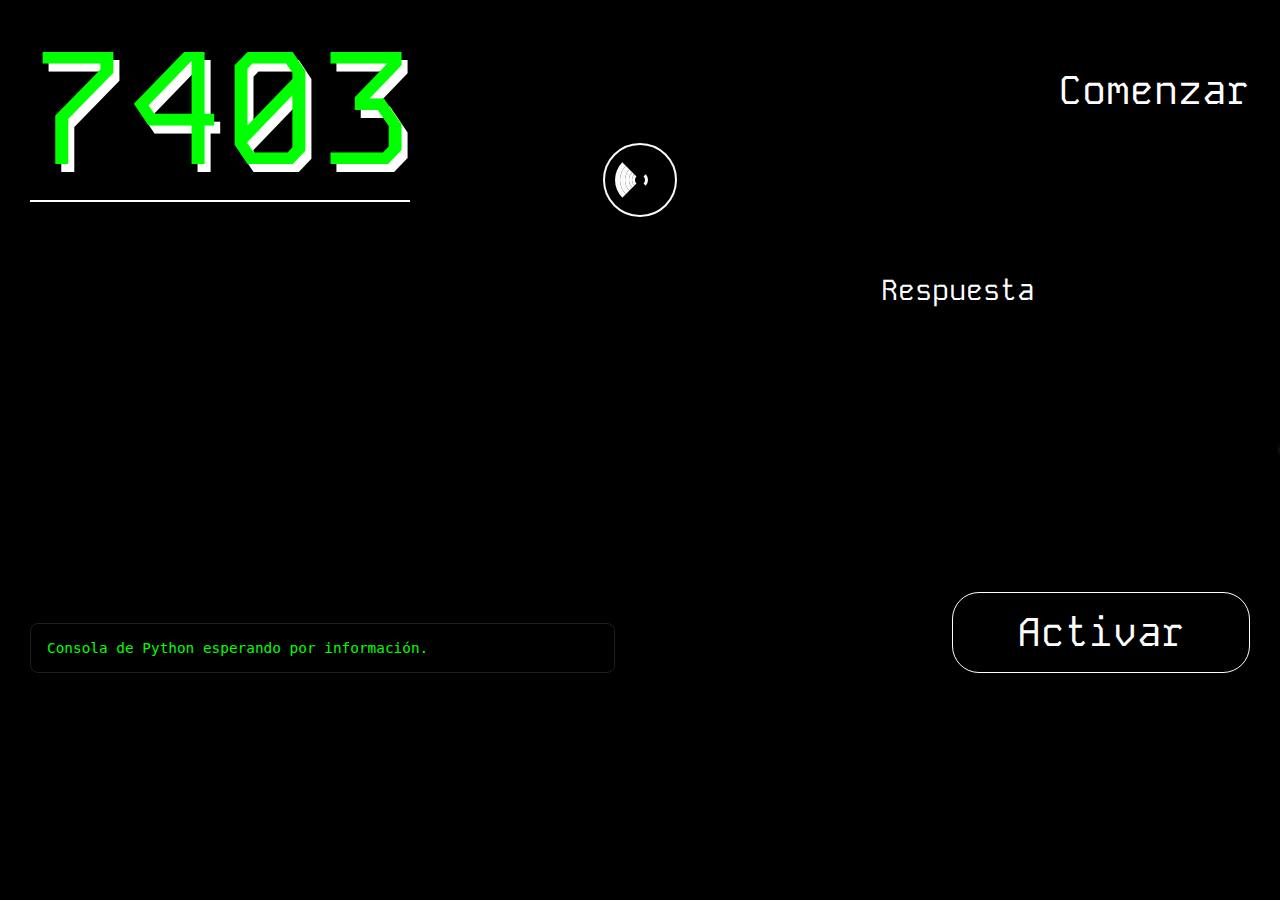
<file: index.html>
<!DOCTYPE html>
<html lang="es">

<head>
  <meta charset="UTF-8" />
  <meta name="viewport" content="width=device-width, initial-scale=1.0">
  <title>Unidad 7403</title>

  <link rel="preconnect" href="https://fonts.googleapis.com">
  <link rel="preconnect" href="https://fonts.gstatic.com" crossorigin>

  <head>
    <link rel="stylesheet" href="styles/style.css">
  </head>
  <link
    href="https://fonts.googleapis.com/css2?family=Archivo:ital,wght@0,100..900;1,100..900&family=Bowlby+One&family=Kode+Mono:wght@400..700&family=Noto+Sans&display=swap"
    rel="stylesheet">


</head>

<body>
  <!-- Contenedor principal de la página (utiliza Grid) -->

  <!-- Sección Superior Izquierda: Título "7403" y su línea -->
  <div class="top-left-header">
    <h1 id="titulo">7403</h1>
    <div class="title-underline"></div>
  </div>

  <!-- Sección Superior Derecha: Aquí va el estado -->
  <div class="top-right-status">
    <p id="estado">Comenzar</p>
    <div id="loader-2" style="display:none;">
      <span></span>
      <span></span>
      <span></span>
    </div>

    <div id="loader-hablando" class="hidden">
      <span></span><span></span><span></span><span></span><span></span><span></span><span></span><span></span><span></span><span></span><span></span><span></span><span></span><span></span><span></span><span></span><span></span><span></span><span></span><span></span>
    </div>

  </div>



  <div class="scene">
    <div class="wrapper">
      <div class="globe">
        <span class="ring"></span>
        <span class="ring"></span>
        <span class="ring"></span>
        <span class="ring"></span>
        <span class="ring"></span>
        <span class="ring"></span>
        <span class="ring"></span>
      </div>
    </div>
  </div>
  <!-- Sección Media Izquierda: Canvas del visualizador de audio -->
  <canvas id="canvas"></canvas>

  <!-- Sección Media Derecha: Párrafos de respuesta (Estado ya no está aquí) -->
  <div class="middle-right-content">
    <p id="respuesta">Respuesta</p>
    <div class="loader">
      <div class="part">
        <div class="part">
          <div class="part">
            <div class="part">
              <div class="part"></div>
            </div>
          </div>
        </div>
      </div>
    </div>
  </div>

  <!-- Sección Inferior Izquierda: Salida de la consola de Python -->
  <div id="console-output">Consola de Python lista.</div>

  <!-- Sección Inferior Derecha: Botón "Activar" -->
  <div class="bottom-right-button">
    <button onclick="iniciarConversacion()">Activar</button>
  </div>

  <!-- Elemento de audio (oculto visualmente) -->
  <audio id="audio"></audio>
  <script src="styles/scripts.js"></script>
</body>

</html>
</file>
<file: styles/style.css>
/* Reseteo básico para asegurar un control total del espaciado */
 * {
   margin: 0;
   padding: 0;
   box-sizing: border-box;
   /* Asegura que el padding y el border no aumenten el tamaño total */
 }

 /* Estilos generales del cuerpo y el contenedor principal con Grid */
 body {
   background-color: #000000;
   color: #0f0;
   /* Verde neón para el texto por defecto */
   font-family: "Kode Mono", monospace;
   /* Usa la fuente Kode Mono, con fallback a monospace */
   padding: 30px;
   /* Padding general de la página */
   min-height: 100vh;
   /* Asegura que el cuerpo ocupe al menos toda la altura de la ventana */

   /* --- LAYOUT PRINCIPAL CON CSS GRID --- */
   display: grid;
   /* Definición de columnas: izquierda flexible, derecha flexible */
   grid-template-columns: 1fr 1fr;
   /* Definición de filas: automática para la cabecera, automática para el contenido central, automática para el botón */
   grid-template-rows: auto auto auto;
   /* Definición de áreas para posicionamiento preciso de elementos */
   grid-template-areas:
     "top-left-header top-right-status"
     /* Estado en la esquina superior derecha */
     "canvas-area middle-right-content"
     "console-output-area bottom-right-button";
   /* Consola y botón en la fila inferior */
   gap: 20px 50px;
   /* Espacio vertical y horizontal entre los elementos de la cuadrícula */
   justify-content: center;
   /* Centra el contenido de la cuadrícula horizontalmente si hay espacio extra */
   align-content: start;
   /* Alinea el contenido de la cuadrícula al inicio verticalmente */
 }

 /* Contenedor del título "7403" y la línea */
 .top-left-header {
   grid-area: top-left-header;
   /* Asigna esta sección al área definida en el grid */
   display: flex;
   flex-direction: column;
   align-items: flex-start;
   /* Alinea los ítems (h1 y línea) a la izquierda */
   justify-content: flex-start;
 }

 /* Estilos para el título principal "7403" */
 h1 {
   color: #0f0;
   /* Color blanco como en la imagen */
   text-shadow: 6px 8px #fff;
   /* Sombra verde */
   font-family: "Kode Mono", monospace;
   font-size: 10rem;
   /* Tamaño de fuente ajustado para la imagen */
   font-style: normal;
   font-weight: 400;
   line-height: 1;
   /* Línea más ajustada */
   margin: 0;
   /* Elimina márgenes por defecto */
   padding: 0;
   word-break: break-word;
   /* Evita desbordamientos de palabras largas */
 }

 /* Línea decorativa debajo del título */
 .title-underline {
   width: 380px;
   /* Ancho de la línea */
   height: 2px;
   background-color: white;
   margin-top: 10px;
   /* Espacio debajo del 7403 */
   position: relative;
   /* Para posicionar el punto */
 }

 /* Punto al final de la línea */
 .title-underline::after {
   content: '';
   position: fixed;
   right: -10px;
   /* Posición del punto relativa a la línea */
   top: 50%;
   transform: translateY(-50%);
   width: 8px;
   height: 8px;
   border-radius: 50%;
   background-color: white;
   box-shadow: 0 0 5px rgba(255, 255, 255, 0.7);
   /* Brillo sutil para el punto */
 }

 /* Contenedor superior derecho, ahora para el estado */
 .top-right-status {
   grid-area: top-right-status;
   /* Asigna esta sección al área definida en el grid */
   display: flex;
   justify-content: flex-end;
   /* Alinea el contenido a la derecha */
   align-items: center;
   /* Centra el contenido verticalmente */
   height: 100px;
   /* Ajusta la altura para alinear con el header */
   margin-top: 10px;
 }

 /* Estilos para el elemento canvas */
 #canvas {
   grid-area: canvas-area;
   /* Asigna el canvas al área definida en el grid */
   width: 100%;
   /* Ocupa el 100% del ancho de su celda de cuadrícula */
   height: 350px;
   /* Altura fija para el canvas */
   background: #000;
   /* border: 1px solid #FFF; Añadido borde de vuelta */
   border-radius: 1.6875rem;
   /* Bordes redondeados */
   justify-self: start;
   /* Alinea el canvas a la izquierda dentro de su celda */
   align-self: start;
   /* Alinea el canvas a la parte superior dentro de su celda */
 }

 /* Contenedor de la respuesta ("Texto de la IA") */
 .middle-right-content {
   grid-area: middle-right-content;
   /* Asigna esta sección al área definida en el grid */
   display: flex;
   flex-direction: column;
   /* Apila la respuesta verticalmente */
   align-items: center;
   /* Centra el texto horizontalmente dentro de este panel */
   justify-content: flex-start;
   /* Alinea los elementos a la parte superior */
   text-align: center;
   padding-top: 50px;
   /* Empuja el contenido ligeramente hacia abajo para alineación visual con el canvas */
 }

 /* Estilos para el párrafo de estado (ahora en la parte superior derecha) */
 #estado {
   color: #FFF;
   /* Texto blanco */
   font-family: "Kode Mono", monospace;
   font-size: 2.5rem;
   /* Tamaño de fuente grande para "Estoy pensando" */
   font-style: normal;
   font-weight: 400;
   line-height: normal;
   margin: 0;
   /* Elimina márgenes por defecto para un mejor control en el nuevo contenedor */
 }

 /* Estilos para el párrafo de respuesta */
 #respuesta {
   color: #FFF;
   /* Texto blanco */
   font-family: "Kode Mono", monospace;
   font-size: 1.8rem;
   /* Tamaño de fuente más pequeño para "Texto de la IA" */
   font-style: normal;
   font-weight: 400;
   line-height: normal;
 }

 /* Contenedor de la salida de la consola de Python */
 #console-output {
   grid-area: console-output-area;
   /* Asigna esta sección al área definida en el grid */
   background-color: #000000;
   /* Fondo oscuro para la consola */
   color: #0f0;
   /* Texto verde neón */
   border: 1px solid #1e1e1e;
   /* Borde sutil */
   border-radius: 0.5rem;
   /* Bordes redondeados */
   padding: 1rem;
   font-family: 'Consolas', 'Monaco', 'Lucida Console', monospace;
   /* Fuente monoespaciada */
   font-size: 0.9rem;
   overflow-y: hidden;
   /* ¡Cambiado de 'auto' a 'hidden' para quitar el scroll! */
   max-height: 150px;
   /* Altura máxima para la consola */
   white-space: pre-wrap;
   /* Mantiene saltos de línea y espacios en blanco */
   word-break: break-all;
   /* Rompe palabras largas si no caben */
   align-self: end;
   /* Alinea al final (inferior) de su celda */
   justify-self: start;
   /* Alinea al inicio (izquierda) de su celda */
   width: 100%;
   /* Ocupa todo el ancho disponible en su celda */
 }

 /* Contenedor del botón "Activar" */
 .bottom-right-button {
   grid-area: bottom-right-button;
   /* Asigna el botón al área definida en el grid */
   display: flex;
   justify-content: flex-end;
   /* Alinea el botón a la derecha */
   align-items: flex-end;
   /* Alinea el botón a la parte inferior de su celda */
 }

 /* Estilos para el botón */
 button {
   width: 18.625rem;
   /* Ancho original */
   height: 5.0625rem;
   /* Altura original */
   padding: 0.5rem 2rem;
   /* Ajuste de padding */
   border-radius: 1.6875rem;
   border: 1px solid #FFF;
   /* Borde blanco */
   background-color: transparent;
   /* Fondo transparente */
   color: #FFF;
   /* Texto blanco */
   font-family: "Kode Mono", monospace;
   font-size: 2.5rem;
   font-style: normal;
   font-weight: 400;
   line-height: normal;
   cursor: pointer;
   transition: background-color 0.3s ease, color 0.3s ease, border-color 0.3s ease;
   /* Transición suave */
   display: flex;
   justify-content: center;
   align-items: center;
 }

 /* Efecto al pasar el ratón sobre el botón */
 button:hover {
   background: rgba(255, 255, 255, 0.1);
   /* Fondo sutil al pasar el ratón */
   color: #0f0;
   /* Texto verde neón */
   border-color: #0f0;
   /* Borde verde neón */
 }

 /* --- MEDIA QUERIES PARA RESPONSIVIDAD --- */
 @media (max-width: 768px) {
   body {
     grid-template-columns: 1fr;
     /* Una sola columna para pantallas más pequeñas */
     grid-template-rows: auto auto auto auto auto auto;
     /* Más filas para apilar los elementos */
     grid-template-areas:
       "top-left-header"
       "top-right-status"
       "canvas-area"
       "middle-right-content"
       "console-output-area"
       "bottom-right-button";
     /* Apila todos los elementos verticalmente */
     gap: 20px;
     /* Reduce el espacio general */
     padding: 15px;
     /* Reduce el padding del cuerpo */
   }

   /* Centra todos los elementos horizontalmente en una sola columna */
   .top-left-header,
   .top-right-status,
   #canvas,
   .middle-right-content,
   #console-output,
   .bottom-right-button {
     justify-self: center;
     /* Centra los elementos horizontalmente en su celda */
     align-self: center;
     /* Centra los elementos verticalmente en su celda */
     width: 100%;
     /* Permite que tomen todo el ancho disponible */
   }

   /* Ajustes específicos para el título */
   h1 {
     font-size: 6rem;
     /* Título más pequeño */
     text-align: center;
     /* Centra el texto del título */
   }

   /* Ajustes para la línea debajo del título */
   .title-underline {
     width: 120px;
     /* Ancho de línea ajustado */
     margin: 10px auto;
     /* Centra la línea */
   }

   /* Ajustes para el estado (ahora en la parte superior) */
   .top-right-status {
     justify-content: center;
     /* Centra el estado en pantallas pequeñas */
     height: auto;
     /* Altura automática */
   }

   /* Ajustes para el canvas */
   #canvas {
     /* Asegúrate de que el canvas tenga un z-index mayor que el globe */
     position: relative;
     /* Necesario para que z-index funcione */
     z-index: 10;
     /* Un valor alto para estar por encima */
     grid-area: canvas-area;
     width: 100%;
     height: 350px;
     background: #000;
     border-radius: 1.6875rem;
     justify-self: start;
     align-self: start;
   }

   /* Ajustes para el estado y la respuesta */
   #estado {
     font-size: 3rem;
     /* Texto de estado más pequeño */
   }

   #respuesta {
     font-size: 1.2rem;
     /* Texto de respuesta más pequeño */
   }

   /* Ajustes para la salida de la consola */
   #console-output {
     max-width: 90%;
     height: 100px;
     /* Altura fija para la consola en móvil */
     font-size: 0.8rem;
   }

   /* Ajustes para el botón */
   button {
     width: 80%;
     /* El botón ocupa más ancho */
     font-size: 2rem;
   }
 }

 /* Ajustes adicionales para pantallas muy pequeñas */
 @media (max-width: 480px) {
   h1 {
     font-size: 4rem;
   }

   #estado {
     font-size: 2.5rem;
   }

   #respuesta {
     font-size: 1rem;
   }

   button {
     font-size: 1.5rem;
     height: 4rem;
   }
 }


 .loader {
   list-style: none;
   padding: 0;
   margin: 0;
   color: rgb(251, 251, 251);
   position: absolute;
   top: 20%;
   left: 50%;
   margin-top: -25px;
   margin-left: -25px;
   width: 50px;
   height: 50px;
   text-align: center;
   -webkit-animation: scale 3.5s ease;
   animation: scale 3.5s ease;
 }

 .loader:after {
   content: "";
   display: block;
   position: absolute;
   top: 0;
   left: 0;
   margin-top: -12px;
   margin-left: -12px;
   width: 70px;
   height: 70px;
   border-radius: 50%;
   border: 2px solid;
   -webkit-animation: rotation-z 2s linear 0s infinite;
   animation: rotation-z 2s linear 0s infinite;
 }

 .loader .part {
   border-radius: 50%;
   display: inline-block;
 }

 .loader>.part {
   box-sizing: border-box;
   width: 100%;
   height: 100%;
   border: 5px solid transparent;
   border-left: 5px solid;
   -webkit-animation: stop 3s cubic-bezier(0.28, 1.9, 1, 0.9), rotation-left 2s linear 0s infinite forwards;
   animation: stop 3s cubic-bezier(0.28, 1.9, 1, 0.9), rotation-left 2s linear 0s infinite forwards;
 }

 .loader>.part>.part {
   box-sizing: border-box;
   width: 100%;
   height: 100%;
   border: 5px solid transparent;
   border-left: 5px solid;
   -webkit-animation: stop 3s cubic-bezier(0.28, 1.9, 1, 0.9), rotation-right 1s linear 0s infinite forwards;
   animation: stop 3s cubic-bezier(0.28, 1.9, 1, 0.9), rotation-right 1s linear 0s infinite forwards;
 }

 .loader>.part>.part>.part {
   box-sizing: border-box;
   width: 100%;
   height: 100%;
   border: 4px solid transparent;
   border-left: 4px solid;
   -webkit-animation: stop 3s cubic-bezier(0.28, 1.9, 1, 0.9), rotation-left 3s linear 0s infinite forwards;
   animation: stop 3s cubic-bezier(0.28, 1.9, 1, 0.9), rotation-left 3s linear 0s infinite forwards;
 }

 .loader>.part>.part>.part>.part {
   box-sizing: border-box;
   width: 100%;
   height: 100%;
   border: 3px solid transparent;
   border-left: 3px solid;
   -webkit-animation: stop 3s cubic-bezier(0.28, 1.9, 1, 0.9), rotation-right 10s linear 0s infinite forwards;
   animation: stop 3s cubic-bezier(0.28, 1.9, 1, 0.9), rotation-right 10s linear 0s infinite forwards;
 }

 .loader>.part>.part>.part>.part>.part {
   box-sizing: border-box;
   width: 100%;
   height: 100%;
   border: 3px solid transparent;
   border-left: 3px solid;
   -webkit-animation: stop 3s cubic-bezier(0.28, 1.9, 1, 0.9), rotation-left 1s linear 0s infinite forwards;
   animation: stop 3s cubic-bezier(0.28, 1.9, 1, 0.9), rotation-left 1s linear 0s infinite forwards;
   border-right: 3px solid;
 }

 @-webkit-keyframes scale {
   0% {
     transform: scale(1, 1);
   }

   50% {
     transform: scale(1.5, 1.5);
   }

   100% {
     transform: scale(1, 1);
   }
 }

 @keyframes scale {
   0% {
     transform: scale(1, 1);
   }

   50% {
     transform: scale(1.5, 1.5);
   }

   100% {
     transform: scale(1, 1);
   }
 }

 @-webkit-keyframes stop {
   from {
     transform: rotate(360deg);
   }

   to {
     transform: rotate(0deg);
   }
 }

 @keyframes stop {
   from {
     transform: rotate(360deg);
   }

   to {
     transform: rotate(0deg);
   }
 }

 @-webkit-keyframes rotation-z {
   from {
     transform: rotateY(0deg);
   }

   to {
     transform: rotateY(360deg);
   }
 }

 @keyframes rotation-z {
   from {
     transform: rotateY(0deg);
   }

   to {
     transform: rotateY(360deg);
   }
 }

 @-webkit-keyframes rotation-right {
   from {
     transform: rotate(0deg);
   }

   to {
     transform: rotate(360deg);
   }
 }

 @keyframes rotation-right {
   from {
     transform: rotate(0deg);
   }

   to {
     transform: rotate(360deg);
   }
 }

 @-webkit-keyframes rotation-left {
   from {
     transform: rotate(0deg);
   }

   to {
     transform: rotate(-360deg);
   }
 }

 @keyframes rotation-left {
   from {
     transform: rotate(0deg);
   }

   to {
     transform: rotate(-360deg);
   }
 }

 @keyframes spin {
   to {
     transform: rotateY(-360deg);
   }
 }

 @keyframes opacity {
   to {
     opacity: 1;
   }
 }

 .component-wrapper {
   position: absolute;
 }

 .scene {
   /* Mantén el perspective si lo necesitas para otros efectos 3D */
   perspective: 100rem;
   /* Posiciona la escena de forma absoluta para poderla manipular */
   position: absolute;
   top: 10%;
   left: 35%;
   width: 60%;
   height: 80%;
   /* Asegura que el contenido esté en la parte inferior */
   pointer-events: none;
   /* Permite interacciones con elementos debajo */
 }

 .wrapper {
   height: 100%;
   display: flex;
   justify-content: center;
   align-items: center;
   transform-style: preserve-3d;
   /* Ajusta la rotación inicial si es necesario */
   transform: rotateX(-8deg) rotateY(0deg);
 }

 .globe {
   width: 70vmin;
   /* Usa vmin para hacerlo responsivo */
   height: 70vmin;
   transform-style: preserve-3d;
   animation: spin 25s 0ms infinite linear;
 }

 .ring {
   position: absolute;
   /* Posiciona los anillos dentro del globe */
   top: 50%;
   left: 50%;
   width: 90%;
   height: 90%;
   border: 2px dotted #0f0;
   border-radius: 50%;
   transform: translate(-50%, -50%);
   animation: opacity 0.75s forwards ease-in-out;
   opacity: 0;
 }

 /* Ajusta la rotación de los anillos si es necesario */
 .ring:nth-child(1) {
   transform: translate(-50%, -50%) rotateY(4deg);
 }

 .ring:nth-child(2) {
   transform: translate(-50%, -50%) rotateY(30deg);
 }

 .ring:nth-child(3) {
   transform: translate(-50%, -50%) rotateY(56deg);
 }

 .ring:nth-child(4) {
   transform: translate(-50%, -50%) rotateY(82deg);
 }

 .ring:nth-child(5) {
   transform: translate(-50%, -50%) rotateY(108deg);
 }

 .ring:nth-child(6) {
   transform: translate(-50%, -50%) rotateY(134deg);
 }

 .ring:nth-child(7) {
   transform: translate(-50%, -50%) rotateY(160deg);
 }

 @keyframes pulseGlow {
   0% {
     box-shadow: 0 0 5px #00f4ff;
   }

   50% {
     box-shadow: 0 0 25px #00f4ff;
   }

   100% {
     box-shadow: 0 0 5px #00f4ff;
   }
 }

 .hablando {
   background-color: #111;
   color: #00f4ff;
   border: 1px solid #00f4ff;
   animation: pulseGlow 1.5s infinite;
 }

 .hablando-texto {
   color: #00f2ff !important;
   transition: color 0.5s ease;
 }

 .hablando-color .ring {
   border-color: #33f6ff;
   /* Cambia a azul brillante */
   box-shadow: 0 0 10px #33f6ff;
   /* Efecto glow opcional */
   transition: border-color 0.5s ease, box-shadow 0.5s ease;
 }

 #loader-2 {
   display: none;
   display: grid;
   grid-auto-flow: column;
   justify-content: center;
   align-items: center;
   gap: 15px;
   margin-top: 5px;
 }

 #loader-2 span {
   width: 40px;
   height: 40px;
   border-radius: 50%;
   background-color: #0f0;
   animation: bounce 1s ease-in-out infinite;
 }

 #loader-2 span:nth-child(2) {
   animation-delay: 0.33s;
 }

 #loader-2 span:nth-child(3) {
   animation-delay: 0.66s;
 }

 @keyframes bounce {

   0%,
   75%,
   100% {
     transform: translateY(0);
   }

   25% {
     transform: translateY(-15px);
   }
 }

#loader-hablando {
  /* Set its default display to flex (or grid, if that's what you want for its visible state) */
  display: flex; /* Or 'grid' if you prefer */
  justify-content: center;
  align-items: flex-end;
  gap: 6px;
  height: 100px; /* Altura del contenedor */
  /* All other styling for the visible loader goes here */
}

/* This class will be used by JavaScript to hide the loader */
.hidden {
  display: none !important; /* !important ensures this rule always wins */
}

#loader-hablando span {
  display: block;
  width: 9px;
  height: 20px;
  background: #2fac9b;
  border-radius: 2px;
  animation: hablar-subir 2s ease-in-out infinite;
  animation-delay: calc(0.1s * var(--i));
}

/* ... (your nth-child rules for --i and @keyframes remain the same) ... */
#loader-hablando span:nth-child(1)  { --i: 0; }
#loader-hablando span:nth-child(2)  { --i: 1; }
#loader-hablando span:nth-child(3)  { --i: 2; }
#loader-hablando span:nth-child(4)  { --i: 3; }
#loader-hablando span:nth-child(5)  { --i: 4; }
#loader-hablando span:nth-child(6)  { --i: 5; }
#loader-hablando span:nth-child(7)  { --i: 6; }
#loader-hablando span:nth-child(8)  { --i: 7; }
#loader-hablando span:nth-child(9)  { --i: 8; }
#loader-hablando span:nth-child(10) { --i: 9; }
#loader-hablando span:nth-child(11)  { --i: 10; }
#loader-hablando span:nth-child(12)  { --i: 11; }
#loader-hablando span:nth-child(13)  { --i: 12; }
#loader-hablando span:nth-child(14)  { --i: 13; }
#loader-hablando span:nth-child(15)  { --i: 14; }
#loader-hablando span:nth-child(16)  { --i: 15; }
#loader-hablando span:nth-child(17)  { --i: 16; }
#loader-hablando span:nth-child(18)  { --i: 17; }
#loader-hablando span:nth-child(19)  { --i: 18; }
#loader-hablando span:nth-child(20) { --i: 19; }


@keyframes hablar-subir {
  0%, 100% {
    height: 10px;
    opacity: 0.5;
  }
  50% {
    height: 90px;
    opacity: 1;
  }
}
</file>
